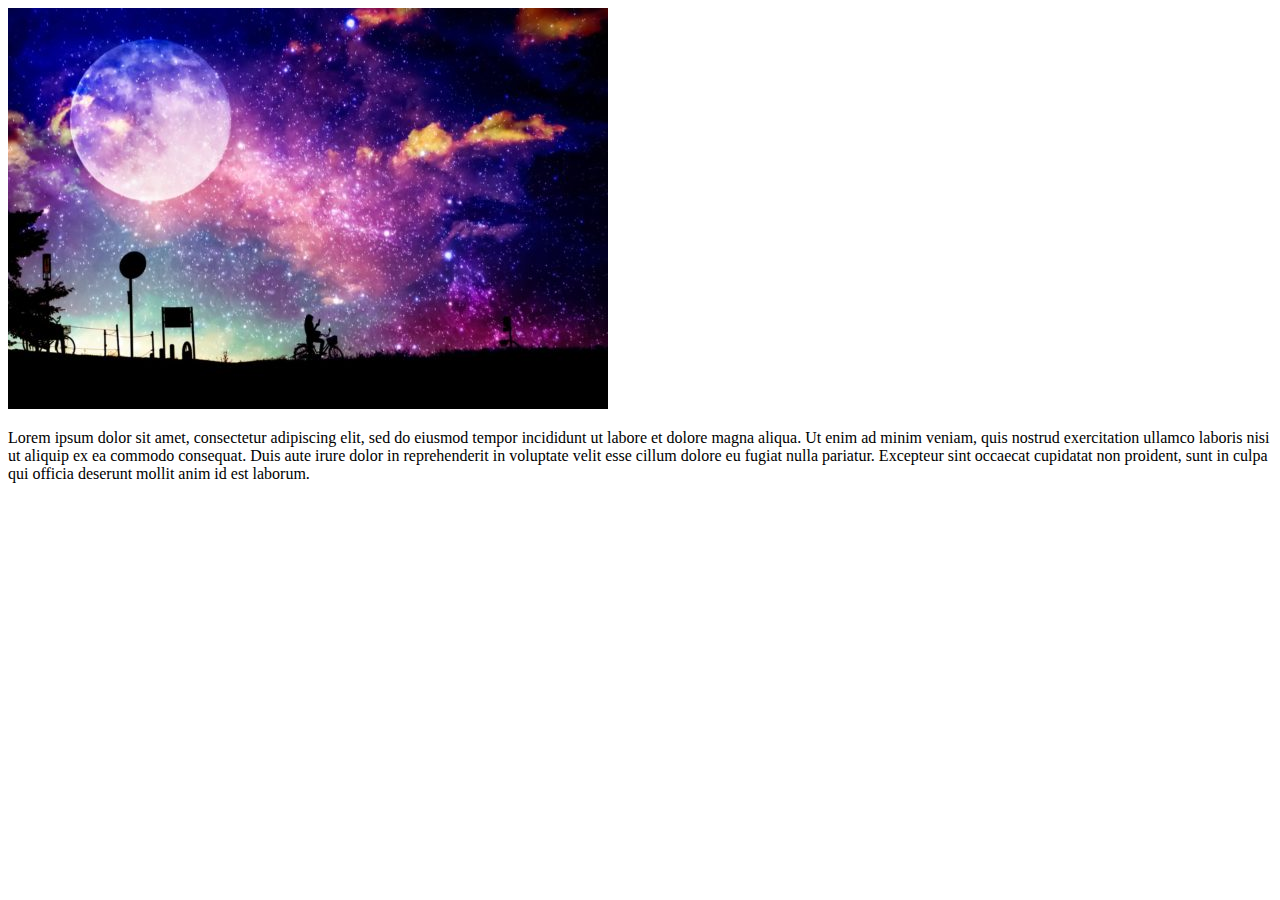
<file: ex2/index.html>
<!DOCTYPE html>
<html>
    <head>
        <meta charset="UTF-8"/>
        <title>画像の設置</title>
    </head>
    <body>
        <img src="images/nightImage-600x401.jpg" alt="幻想的な夜のイメージ" />
        <p>
            Lorem ipsum dolor sit amet, consectetur adipiscing elit, sed do eiusmod tempor incididunt ut labore et dolore magna aliqua. Ut enim ad minim veniam, quis nostrud exercitation ullamco laboris nisi ut aliquip ex ea commodo consequat. Duis aute irure dolor in reprehenderit in voluptate velit esse cillum dolore eu fugiat nulla pariatur. Excepteur sint occaecat cupidatat non proident, sunt in culpa qui officia deserunt mollit anim id est laborum.
        </p>
        <div>
        <iframe width="560" height="315" src="https://www.youtube.com/embed/1Yq_AvGael4" frameborder="0" allowfullscreen></iframe>
        </div>
    </body>
</html>
</file>
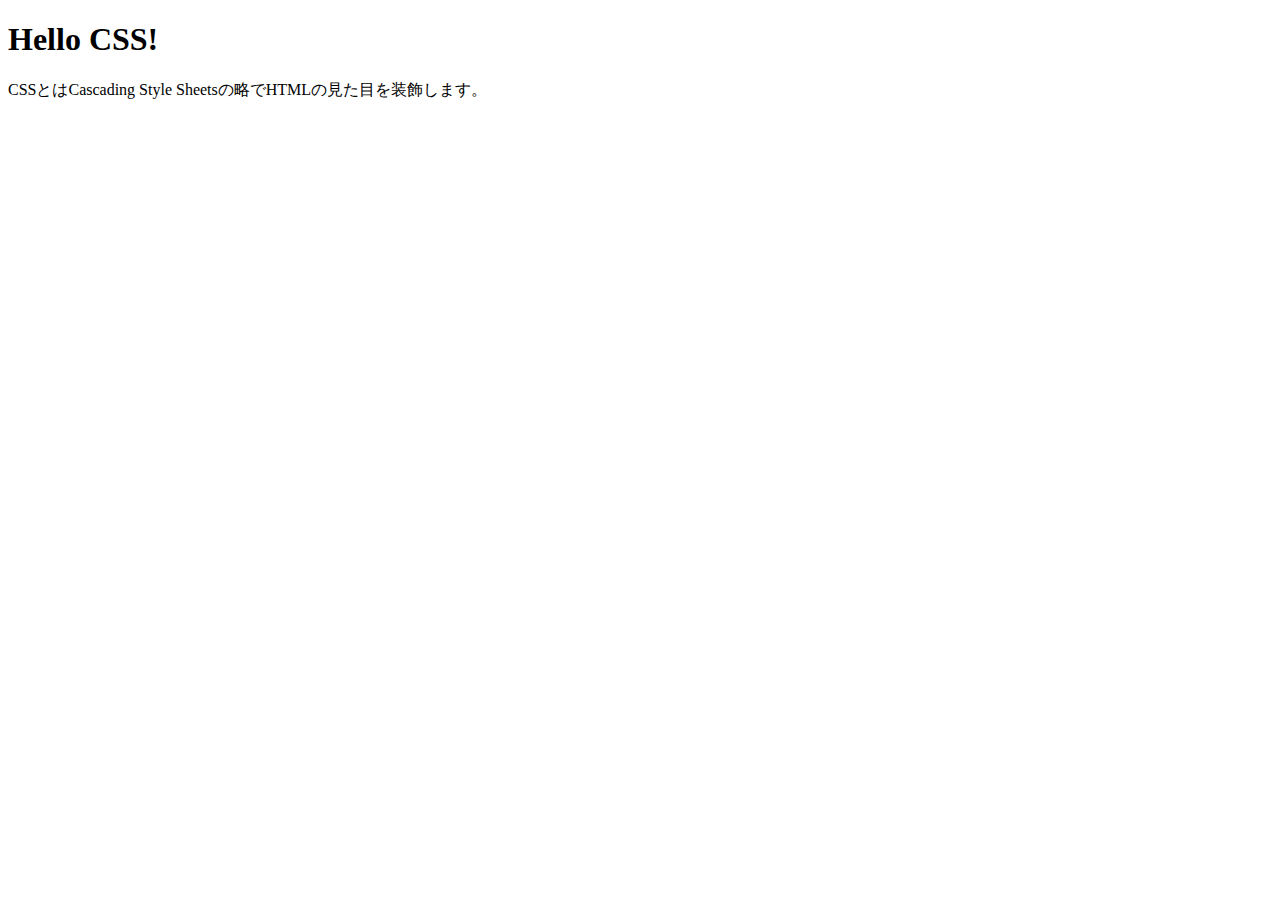
<file: ex3/index.html>
<!DOCTYPE html>
<html>
    <head>
        <meta charset="UTF-8" />
        <title>Hello CSS!</title>
    </head>
    <body>
        <h1>Hello CSS!</h1>
        <p>CSSとはCascading Style Sheetsの略でHTMLの見た目を装飾します。</p>
    </body>
</html>
</file>
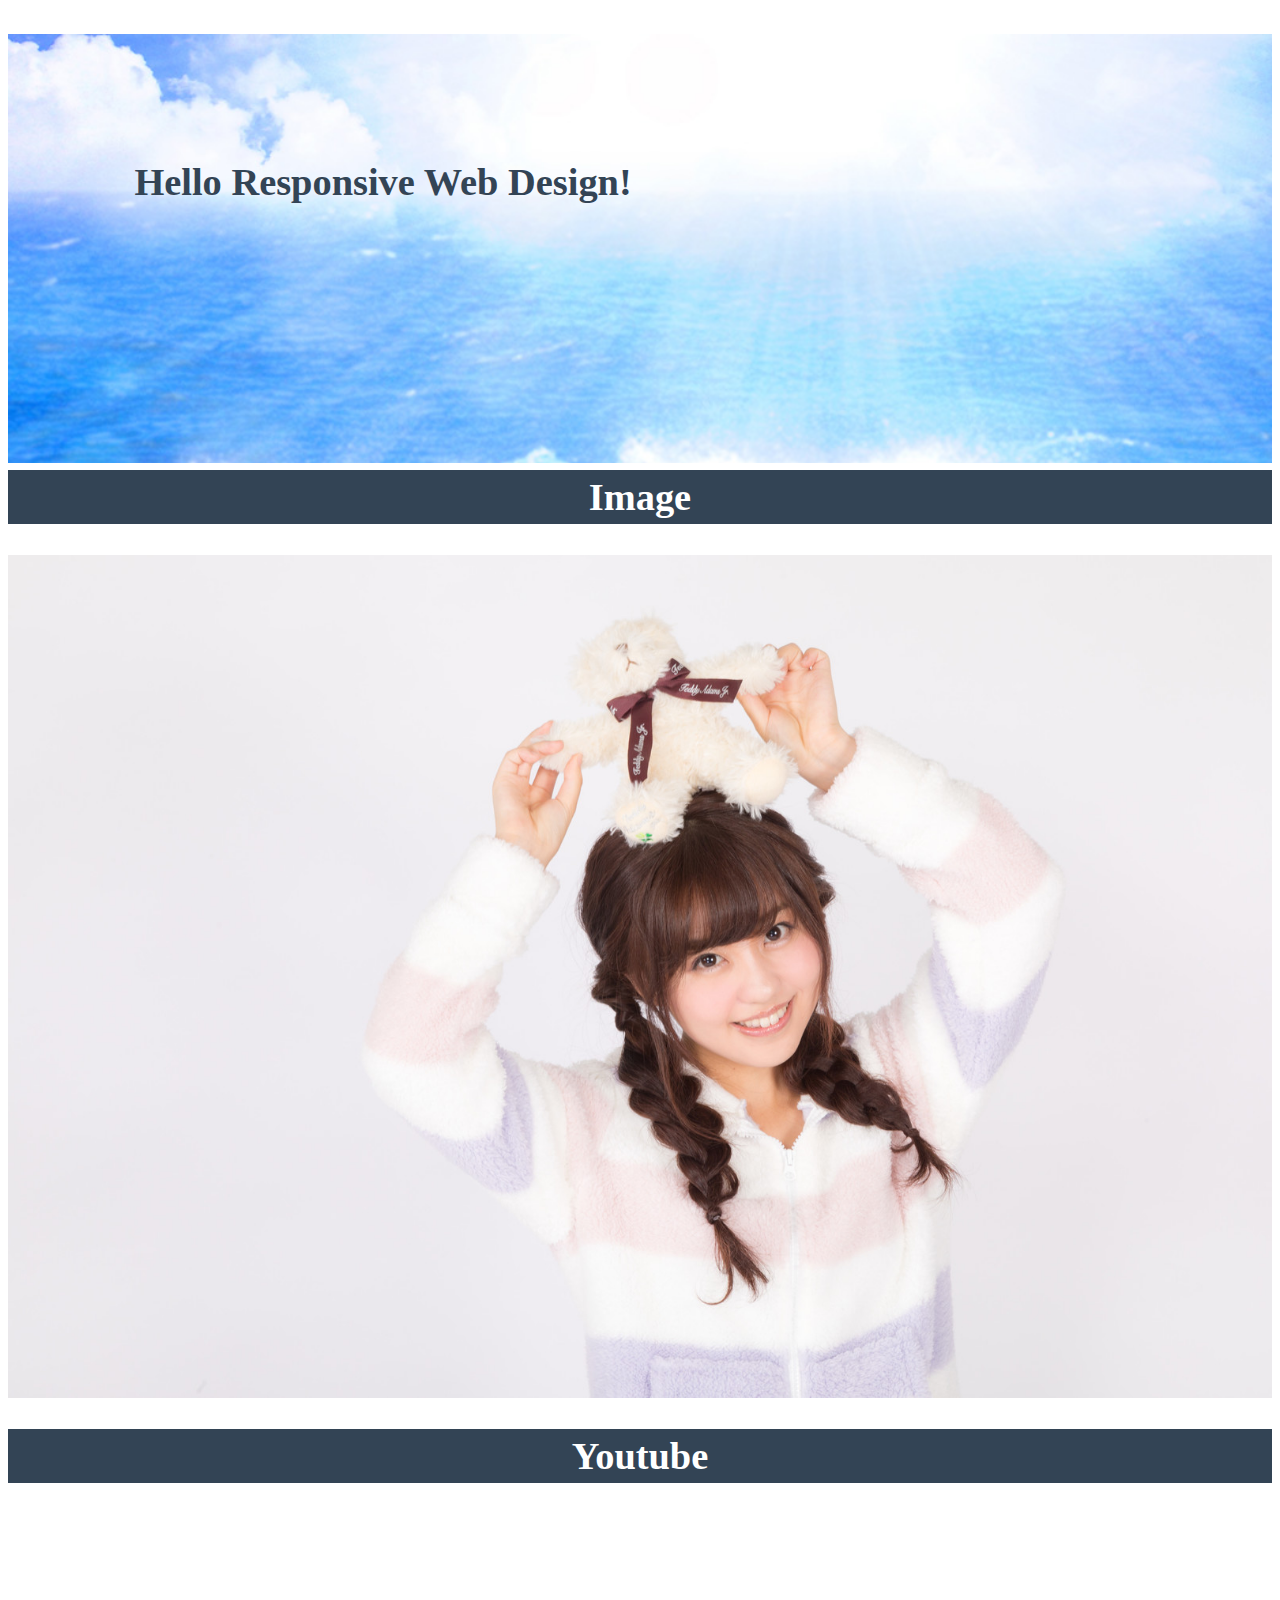
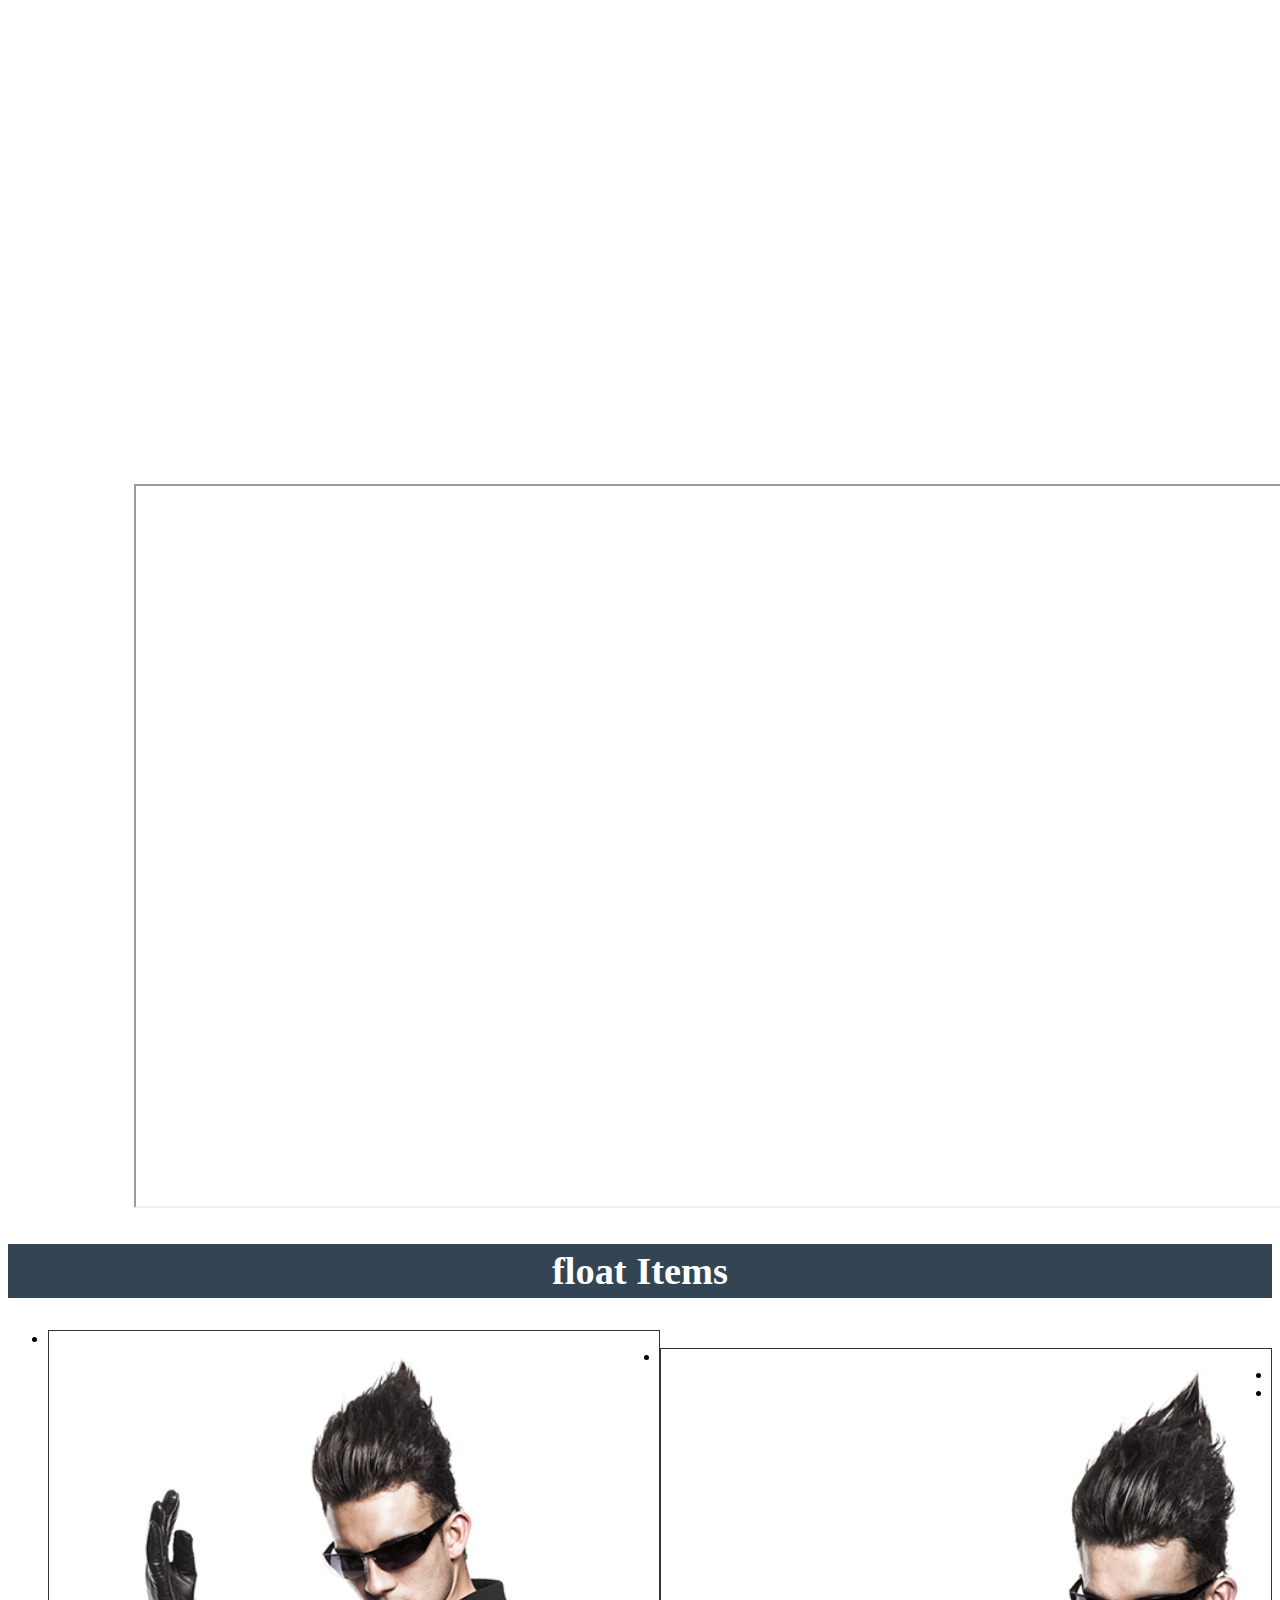
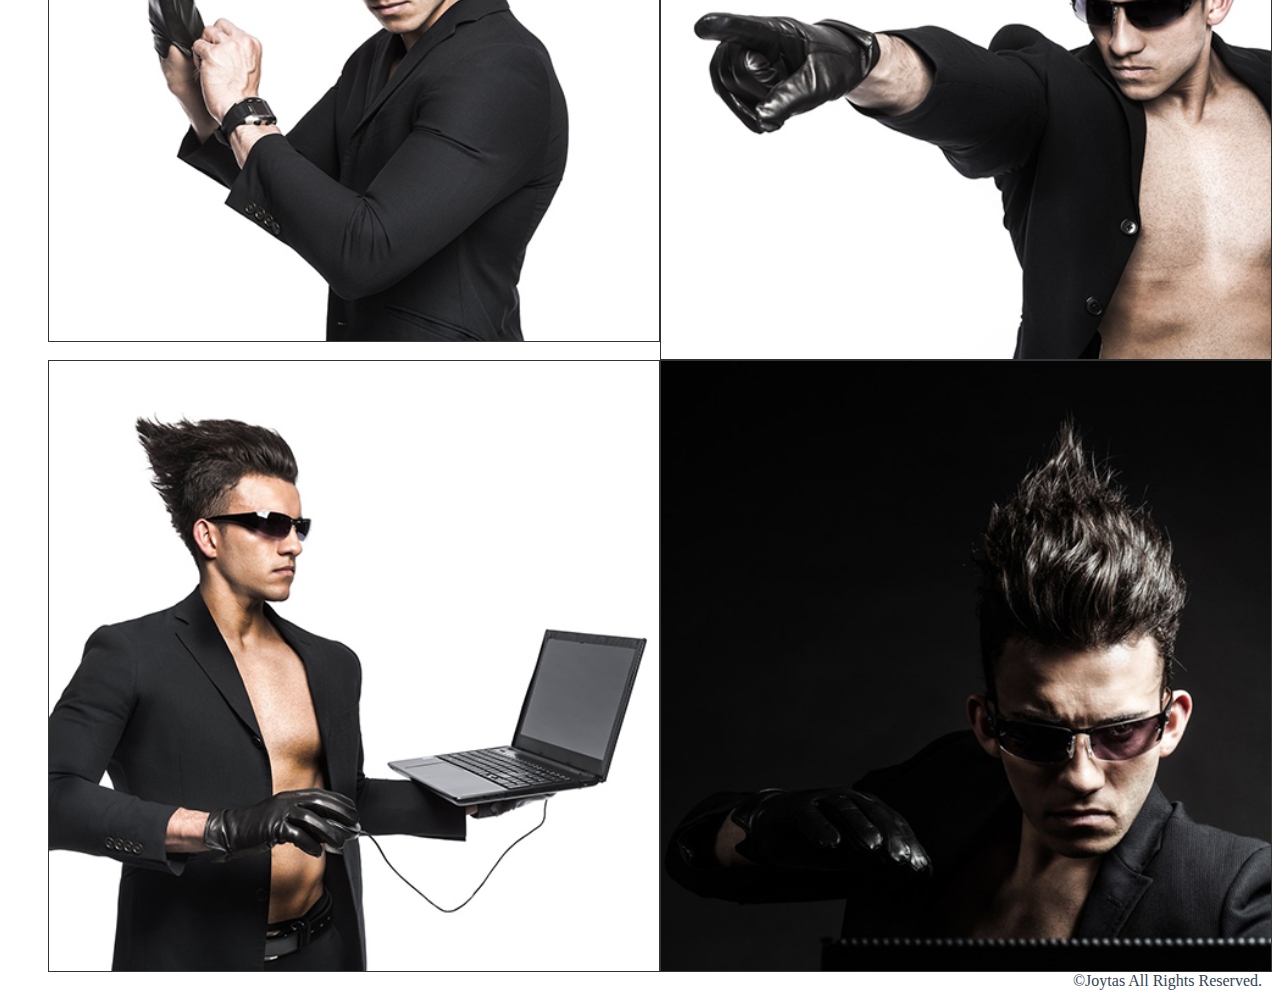
<file: ex6/index.html>
<!DOCTYPE html>
<html lang="ja">
<head>
    <meta charset="UTF-8">
    <meta http-equiv="X-UA-Compatible" content="IE=edge">
    <meta name="viewport" content="width=device-width, initial-scale=1.0">
    <title>レスポンシブデザイン</title>
    <link rel="stylesheet" type="text/css" href="http://yui.yahooapis.com/3.18.1/build/cssreset/cssreset-min.css">
    <link rel="stylesheet" href="css/main.css" />
</head>
<body>
    <div id = "container">
        <header>
            <h1>Hello Responsive Web Design!</h1>
        </header>
        <main>
            <h2>Image</h2>
            <img class="imgFull" src="images/girl.jpg" alt="sample Image" />
            <h2>Youtube</h2>
            <div class="youtubeContainer">
                <iframe width="1280" height="720" src="" flameborder="0" allowfullscreen></iframe>
            </div>
            <h2>float Items</h2>
      <ul id="floatItems">
        <li><img src="images/float1.jpg" alt="sample Image"/></li>
        <li><img src="images/float2.jpg" alt="sample Image"/></li>
        <li><img src="images/float3.jpg" alt="sample Image"/></li>
        <li><img src="images/float4.jpg" alt="sample Image"/></li>
      </ul>      
        </main>
        <footer>
            &copy;Joytas All Rights Reserved.
        </footer>
    </div>    
</body>
</html>
</file>
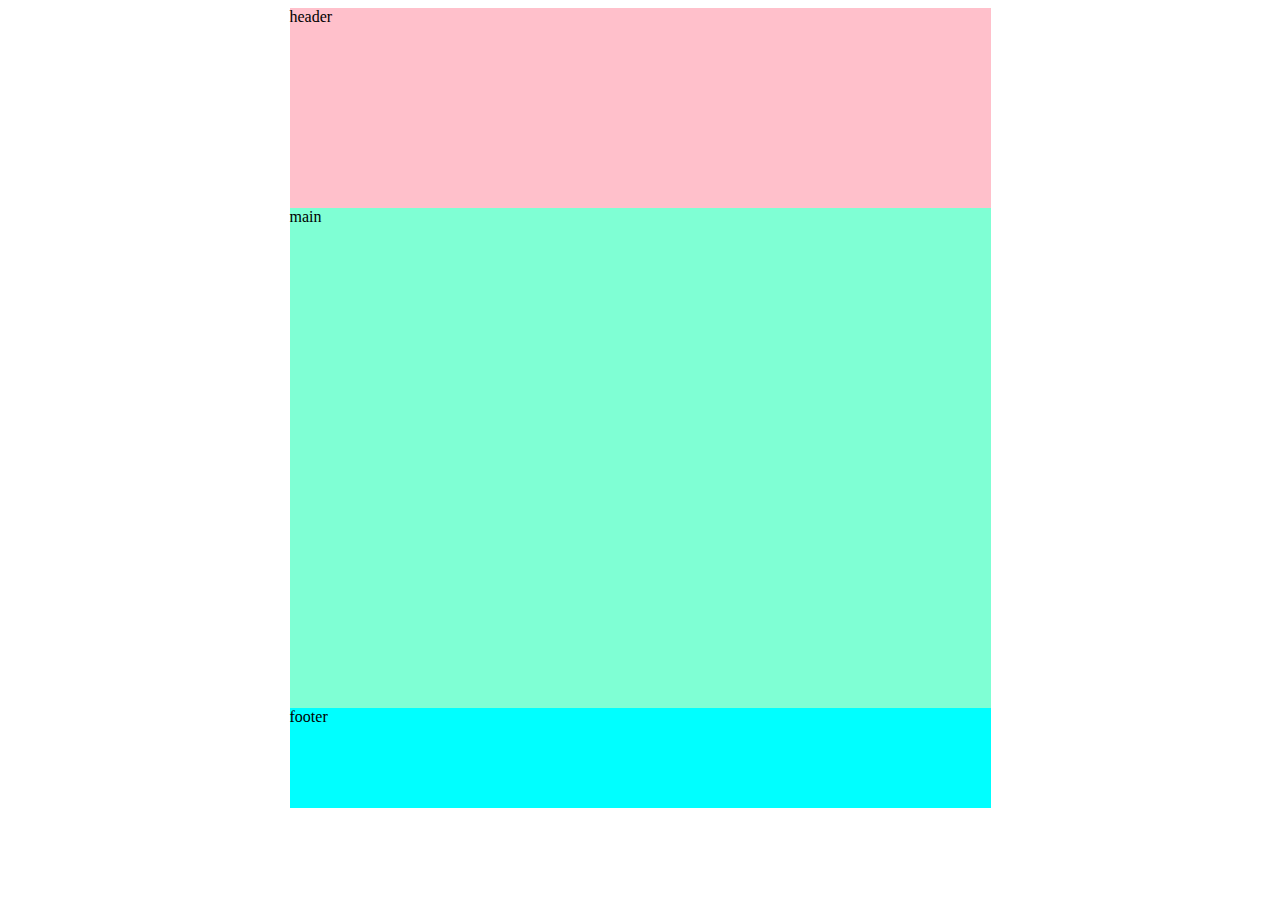
<file: ex7/index.html>
<!DOCTYPE html>
<html lang="en">
<head>
    <meta charset="UTF-8">
    <meta http-equiv="X-UA-Compatible" content="IE=edge">
    <meta name="viewport" content="width=device-width, initial-scale=1.0">
    <title>Document</title>
    <link rel="stylesheet" type="text/css" href="http://yui.yahooapis.com/3.18.1/build/cssreset/cssreset-min.css">
    <link rel="stylesheet" href="css/main.css">
</head>
<body>
    <div id = "container">
        <header>header</header>
        <main>main</main>
        <footer>footer</footer>
    </div>
</body>
</html>
</file>
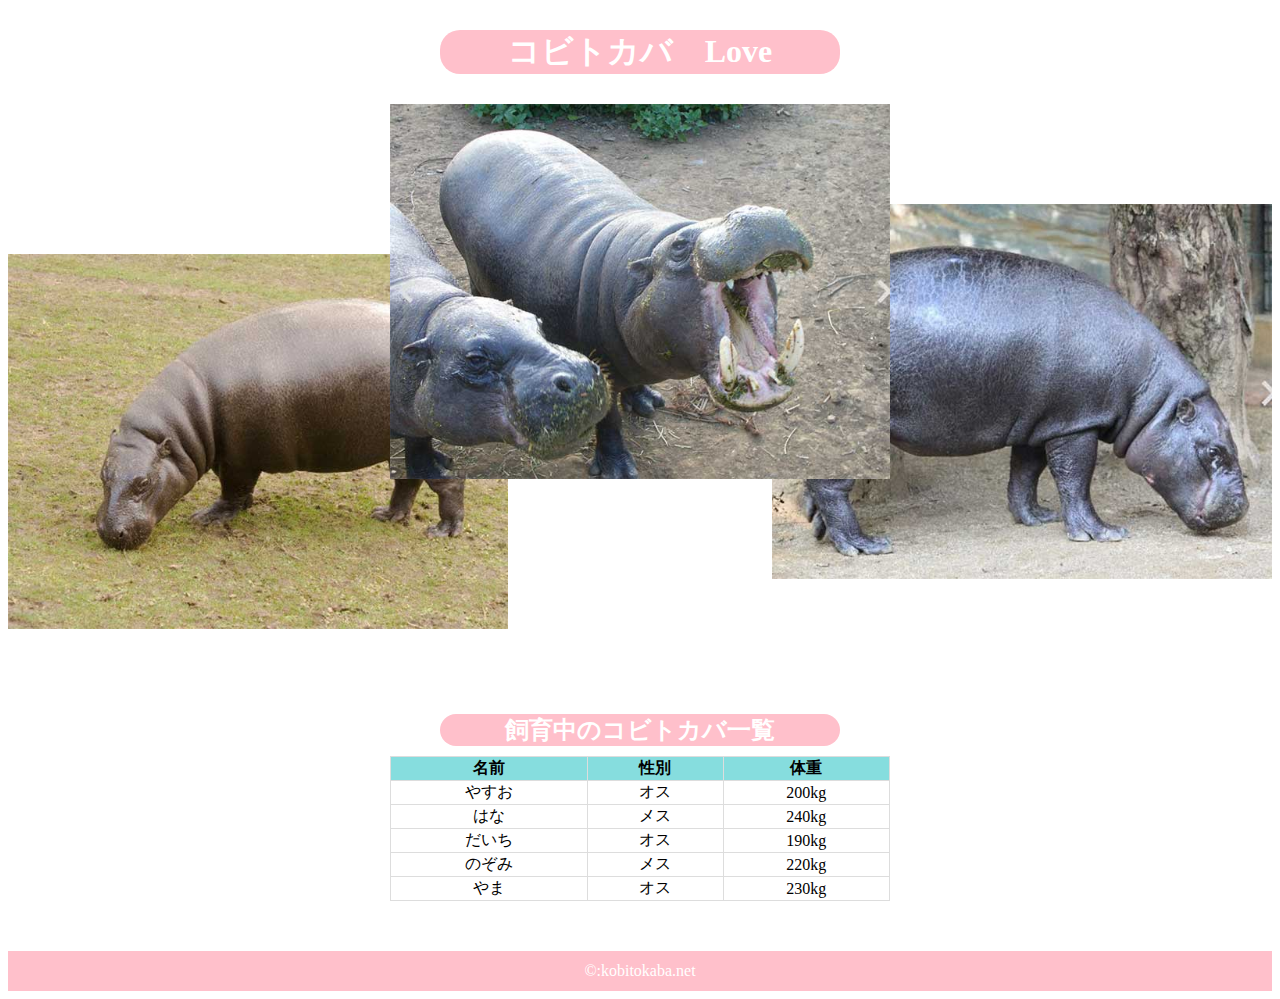
<file: practice2/index.html>
<!DOCTYPE html>
<html lang="en">
<head>
    <link rel="stylesheet" href="css/main.css">
    <meta charset="UTF-8">
    <title>コビトカバ</title>
</head>
<body>
    <div id="container">
    <header>
        <h1>コビトカバ　Love</h1>
        <div id="headerImageBox">
            <img id="kaba1" class="headerImage" src="images/kaba1.jpg">
            <img id="kaba2" class="headerImage" src="images/kaba2.jpg">
            <img id="kaba3" class="headerImage" src="images/kaba3.jpg">
    </header>
    <main>
        <h2>飼育中のコビトカバ一覧</h2>
        <table>
            <thead>
                <tr><th>名前</th><th>性別</th><th>体重</th></tr>
            </thead>
            <tbody>
                <tr><td>やすお</td><td>オス</td><td>200kg</td></tr>
                <tr><td>はな</td><td>メス</td><td>240kg</td></tr>
                <tr><td>だいち</td><td>オス</td><td>190kg</td></tr>
                <tr><td>のぞみ</td><td>メス</td><td>220kg</td></tr>
                <tr><td>やま</td><td>オス</td><td>230kg</td></tr>
            </tbody>
        </table>
    </main>
    <footer>
        &copy:kobitokaba.net
    </footer>
    </div>
    <script src="js/main.js"></script>
</body>
</html>
</file>
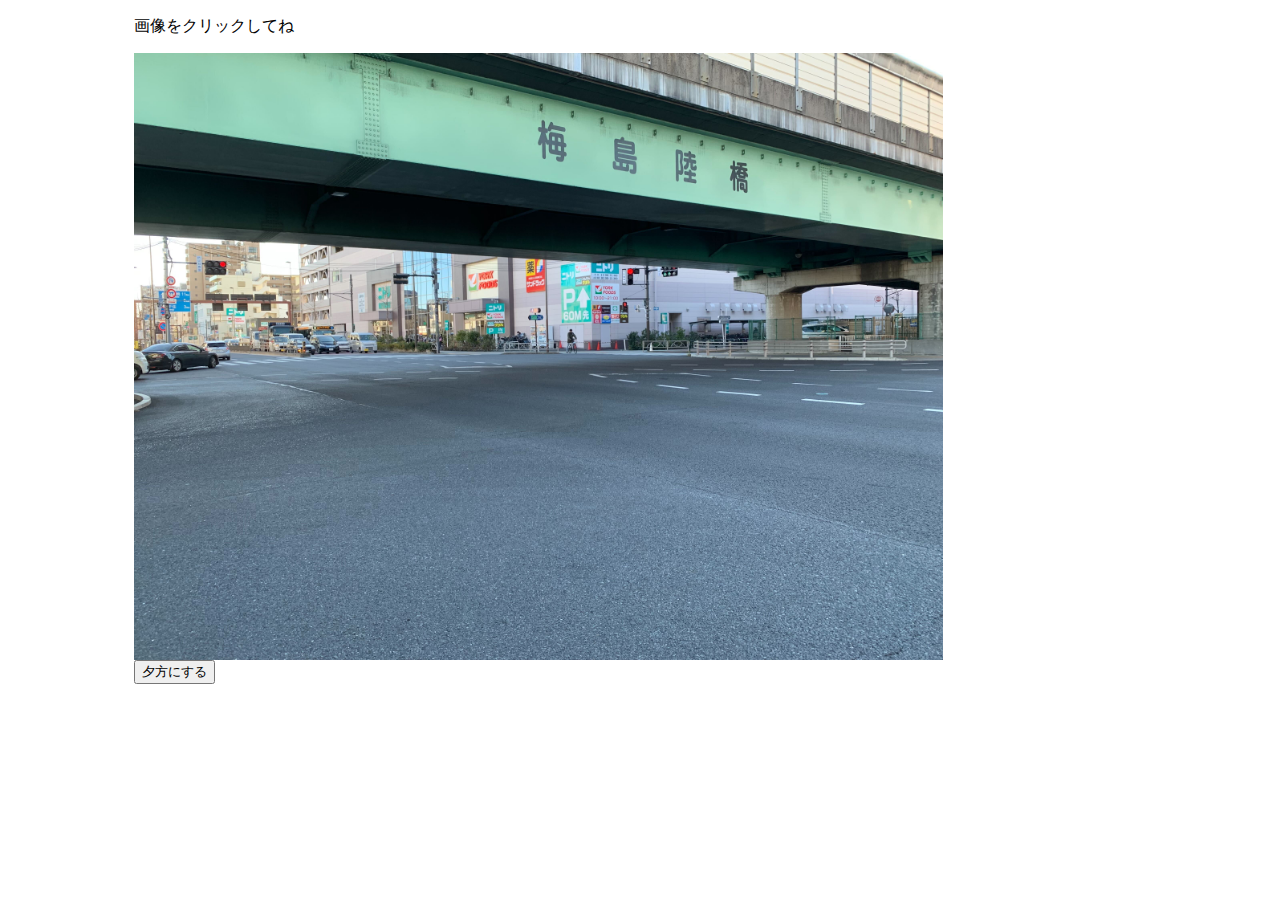
<file: Sanpo/index.html>
<!DOCTYPE html>
<html lang="en">
<head>
    <meta charset="UTF-8"/>
    <title></title>
    <link rel="stylesheet" href="css/main.css"/>
</head>
<body>

    <div id="container">
        <p>画像をクリックしてね</p>
        <img  id="mainImage"  src="images/adachi1.jpg" />
        <button id="result">夕方にする</button>
        
        <script src="js/main.js"></script>

</body>
</html>
</file>
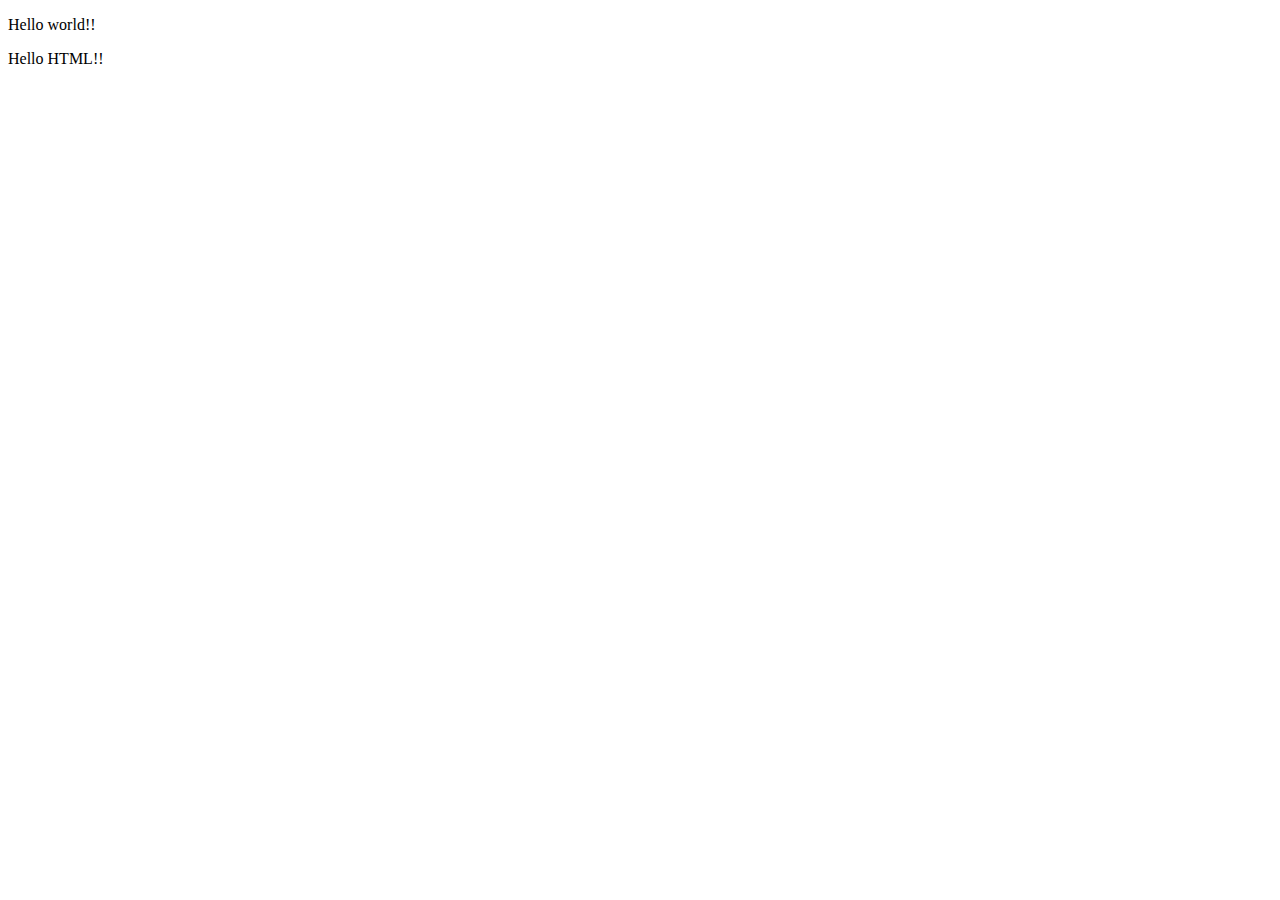
<file: ex1/Lesson1.html>
<!--Doctype宣言 -->
<!DOCTYPE html>
<html>
    <head>
        <meta charset="UTF-8">
        <title>はじめてのHTML</title>
    </head>
    <body>
        <p>Hello world!!</p>
        <p>Hello HTML!!</p>
    </body>
</html>
</file>
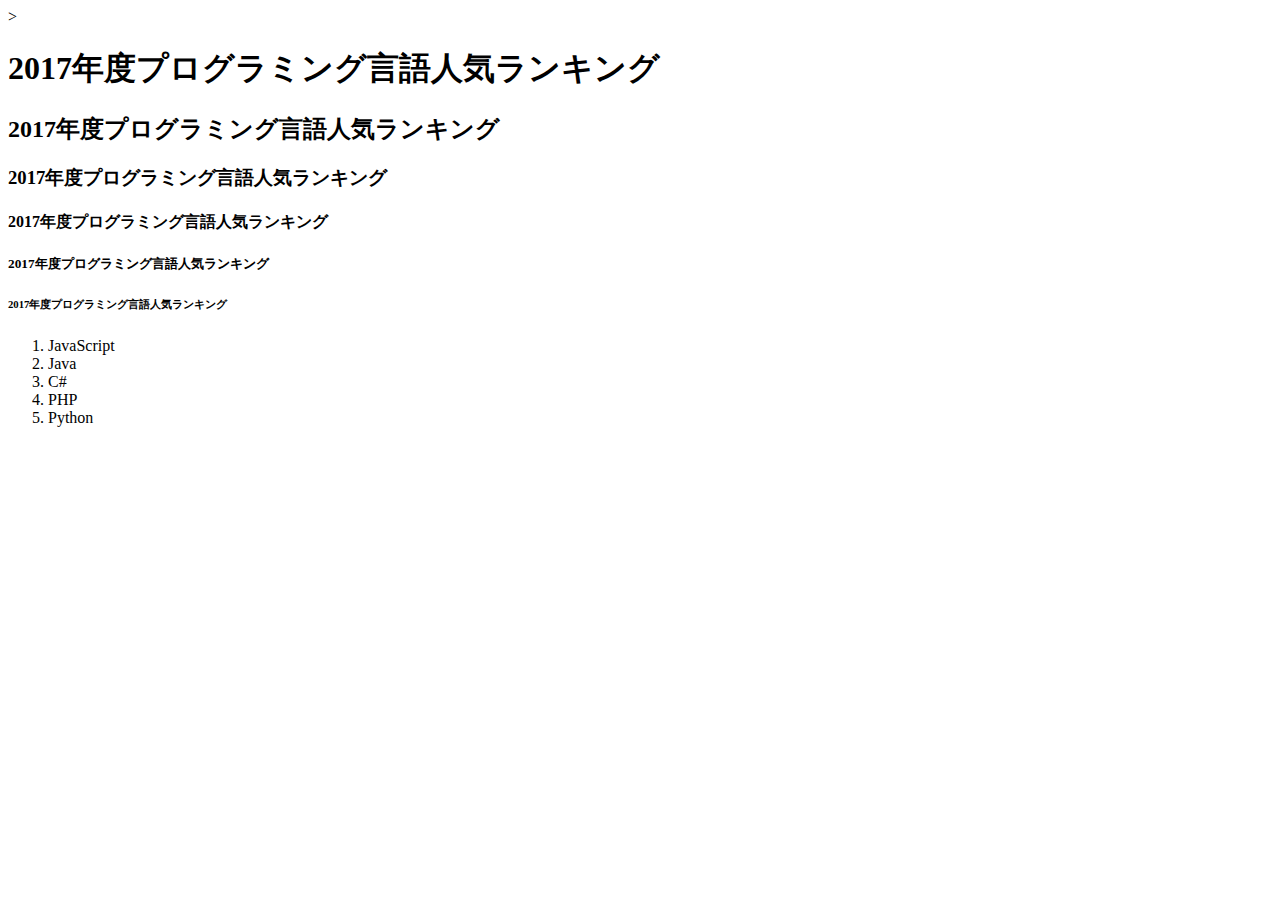
<file: ex1/Lesson2.html>
<!--Doctype宣言 -->
<!DOCTYPE html>
<html>
    <head>
        <meta charset="UTF-8">
        <title>2017年度プログラミング言語人気ランキング</title>
    </head>
    <body>
        <!--h1は見出しタグです-->>
        <h1>2017年度プログラミング言語人気ランキング</h1>
        <h2>2017年度プログラミング言語人気ランキング</h2>
        <h3>2017年度プログラミング言語人気ランキング</h3>
        <h4>2017年度プログラミング言語人気ランキング</h4>
        <h5>2017年度プログラミング言語人気ランキング</h5>
        <h6>2017年度プログラミング言語人気ランキング</h6>
        <!--ol は　Ordered Listの略です-->
        <ol>
            <li>JavaScript</li>
            <li>Java</li>
            <li>C#</li>
            <li>PHP</li>
            <li>Python</li> 
        </ol>
    </body>
</html>
</file>
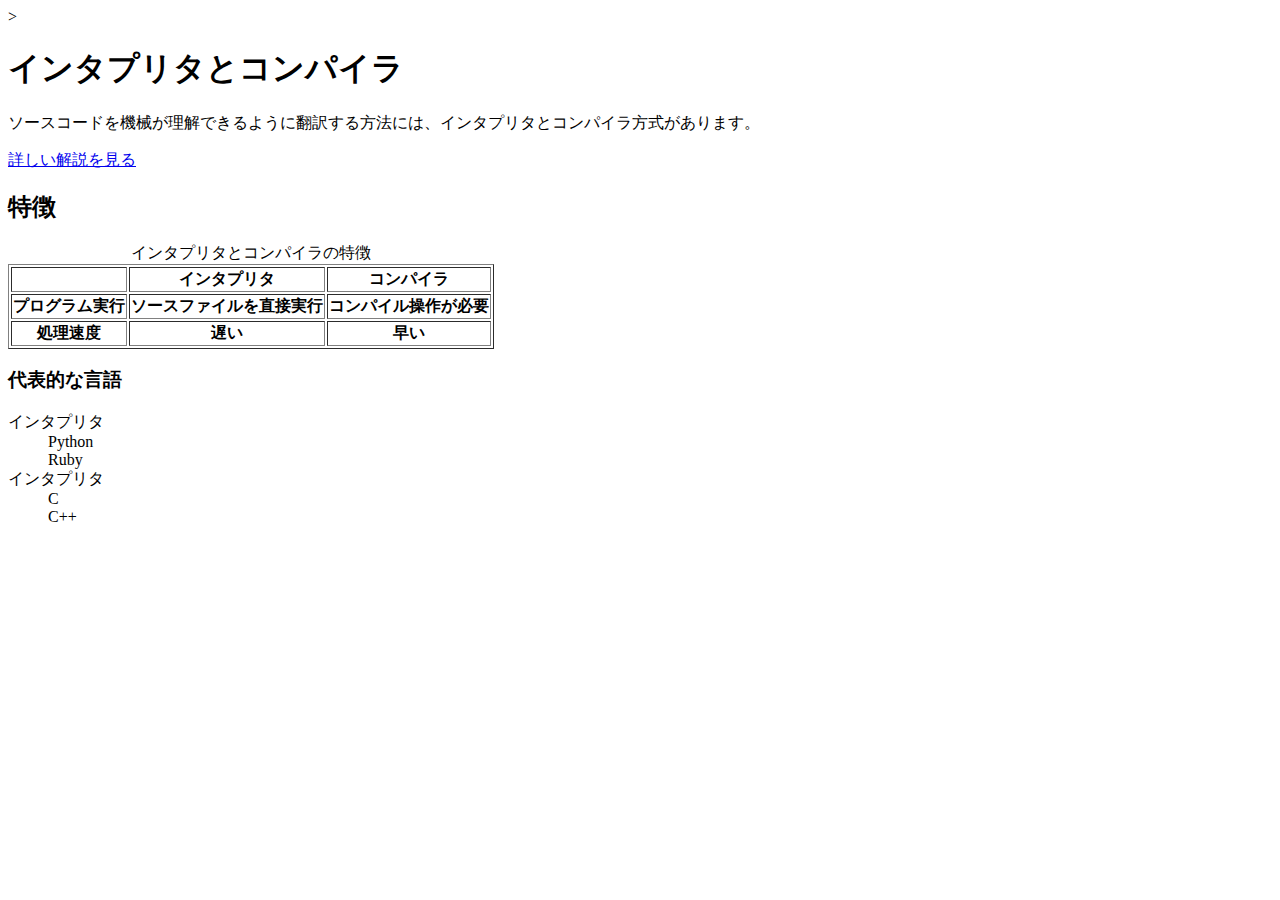
<file: ex1/Lesson3.html>
<!--Doctype宣言 -->
<!DOCTYPE html>
<html>
    <head>
        <meta charset="UTF-8">
        <title>インタプリタとコンパイラ</title>
    </head>
    <body>
        <!--h1は見出しタグです-->>
        <h1>インタプリタとコンパイラ</h1>
        <p>ソースコードを機械が理解できるように翻訳する方法には、インタプリタとコンパイラ方式があります。</p>
        <p><a href="http://nyumon-info.com/program/bunrui.html">詳しい解説を見る</a></p>
        <h2>特徴</h2>
        <table border="1">
            <caption>インタプリタとコンパイラの特徴</caption>
            <tr>
                <th></th>
                <th>インタプリタ</th>
                <th>コンパイラ</th>
            </tr>
            <tr>
                <th>プログラム実行</th>
                <th>ソースファイルを直接実行</th>
                <th>コンパイル操作が必要</th>
            </tr>
            <tr>
                <th>処理速度</th>
                <th>遅い</th>
                <th>早い</th>
            </tr>
        </table>
        <h3>代表的な言語</h3>
        <dl>
        <dt>インタプリタ</dt>
            <dd>Python</dd>
            <dd>Ruby</dd>
        <dt>インタプリタ</dt>
            <dd>C</dd>
            <dd>C++</dd>
        </dl>
    </body>
</html>
</file>
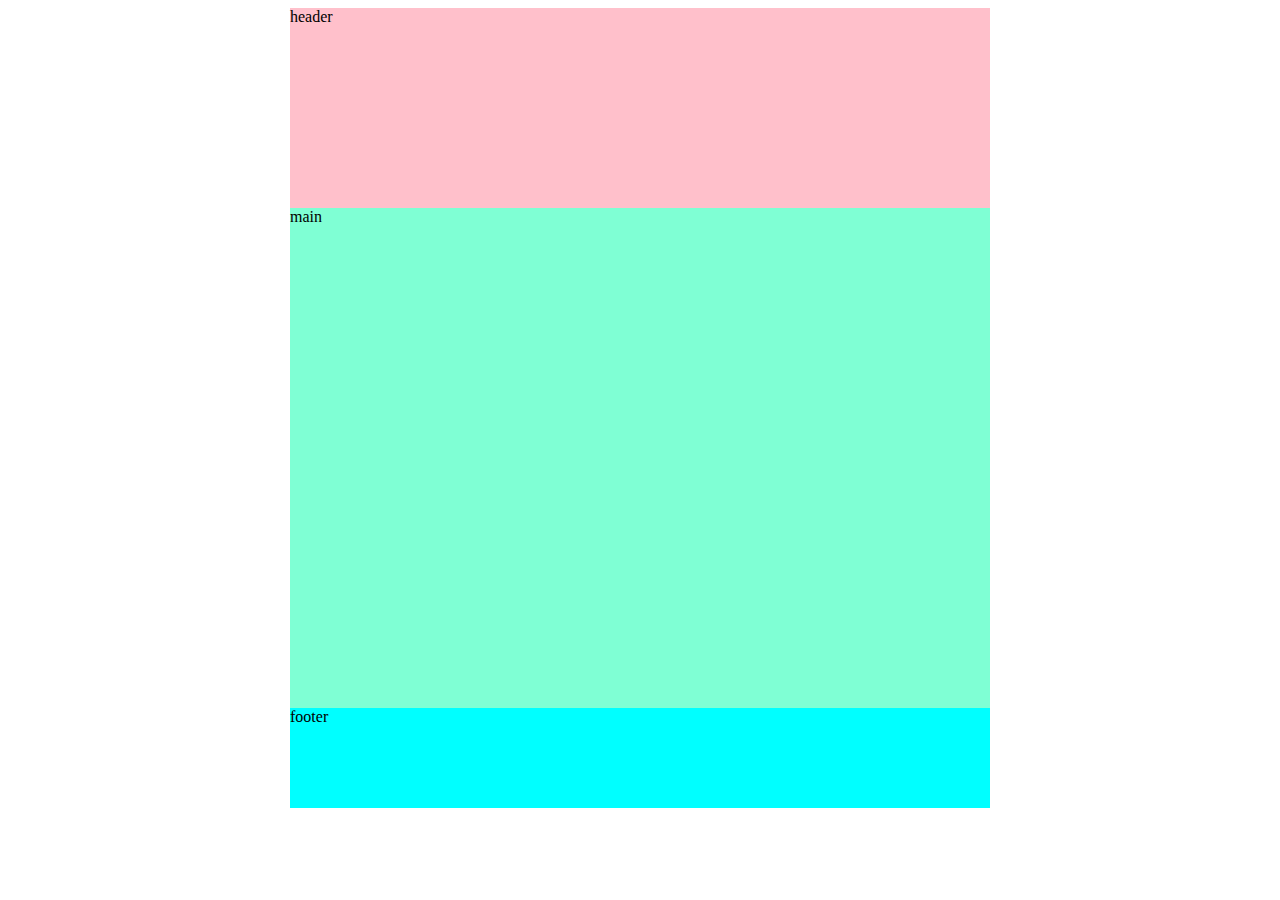
<file: ex4/index_1.html>
<!DOCTYPE html>
<html>
<head>
  <meta charset="UTF-8"/>
  <title>1カラムレイアウト</title>
  <link rel="stylesheet" type="text/css" href="http://yui.yahooapis.com/3.18.1/build/cssreset/cssreset-min.css">
  <link rel="stylesheet" href="css/main_1.css"/>
</head>
<body>
      <div id="container">
        <header>
          header
        </header>
        <main>
          main
        </main>
        <footer>
          footer
        </footer>
      </div>
    </body>
    </html>
</file>
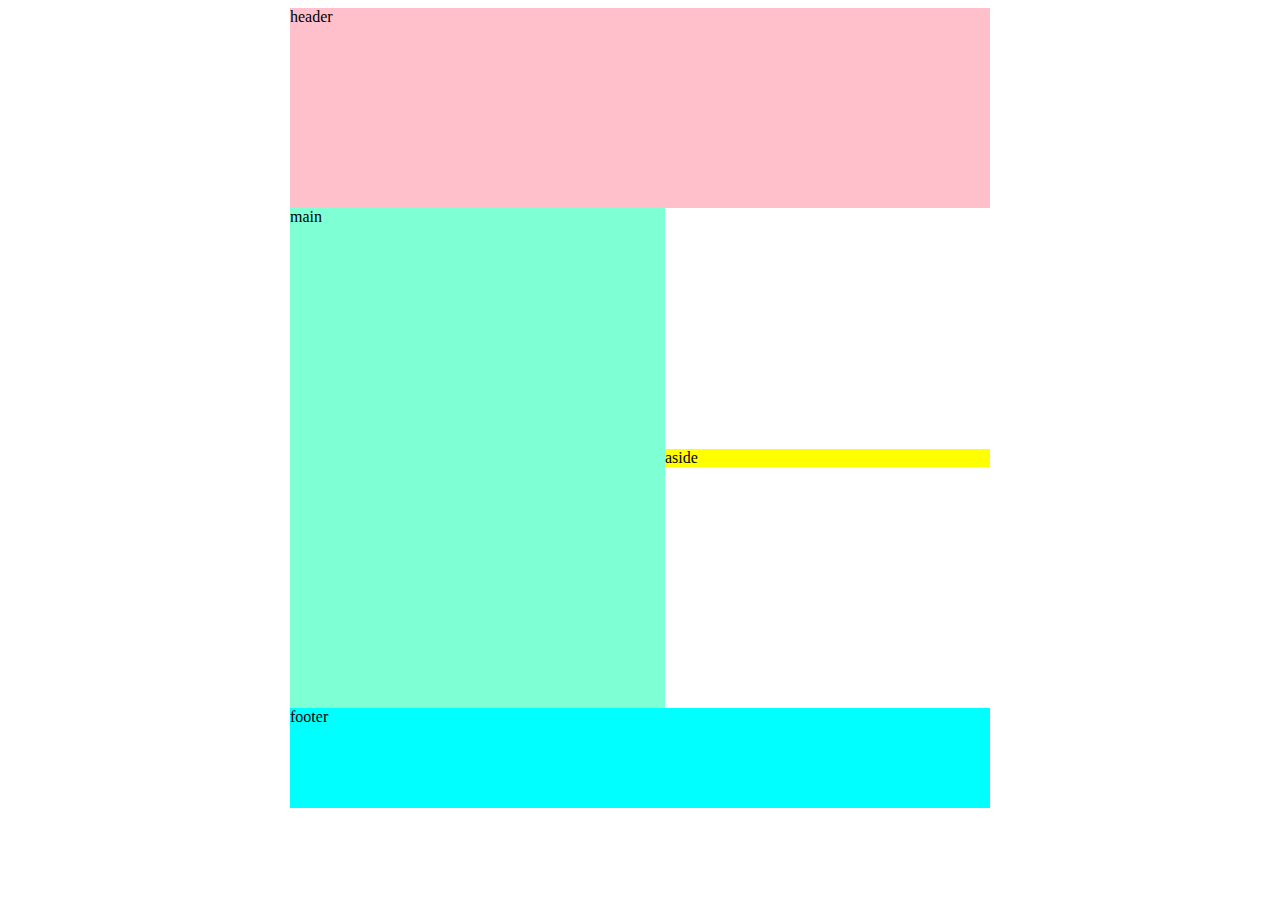
<file: ex4/index_2.html>
<!DOCTYPE html>
<html>
<head>
  <meta charset="UTF-8"/>
  <title>2カラムレイアウト</title>
  <link rel="stylesheet" type="text/css" href="http://yui.yahooapis.com/3.18.1/build/cssreset/cssreset-min.css">
  <link rel="stylesheet" href="css/main_2.css"/>
</head>
<body>
    <div id="container">
      <header>
        header
      </header>
      <div id="contents">
        <main>
          main
        </main>
        <aside>
          aside
        </aside>
      </div><!--contents-->
      <footer>
        footer
      </footer>
    </div><!--container-->
  </body>
</html>
</file>
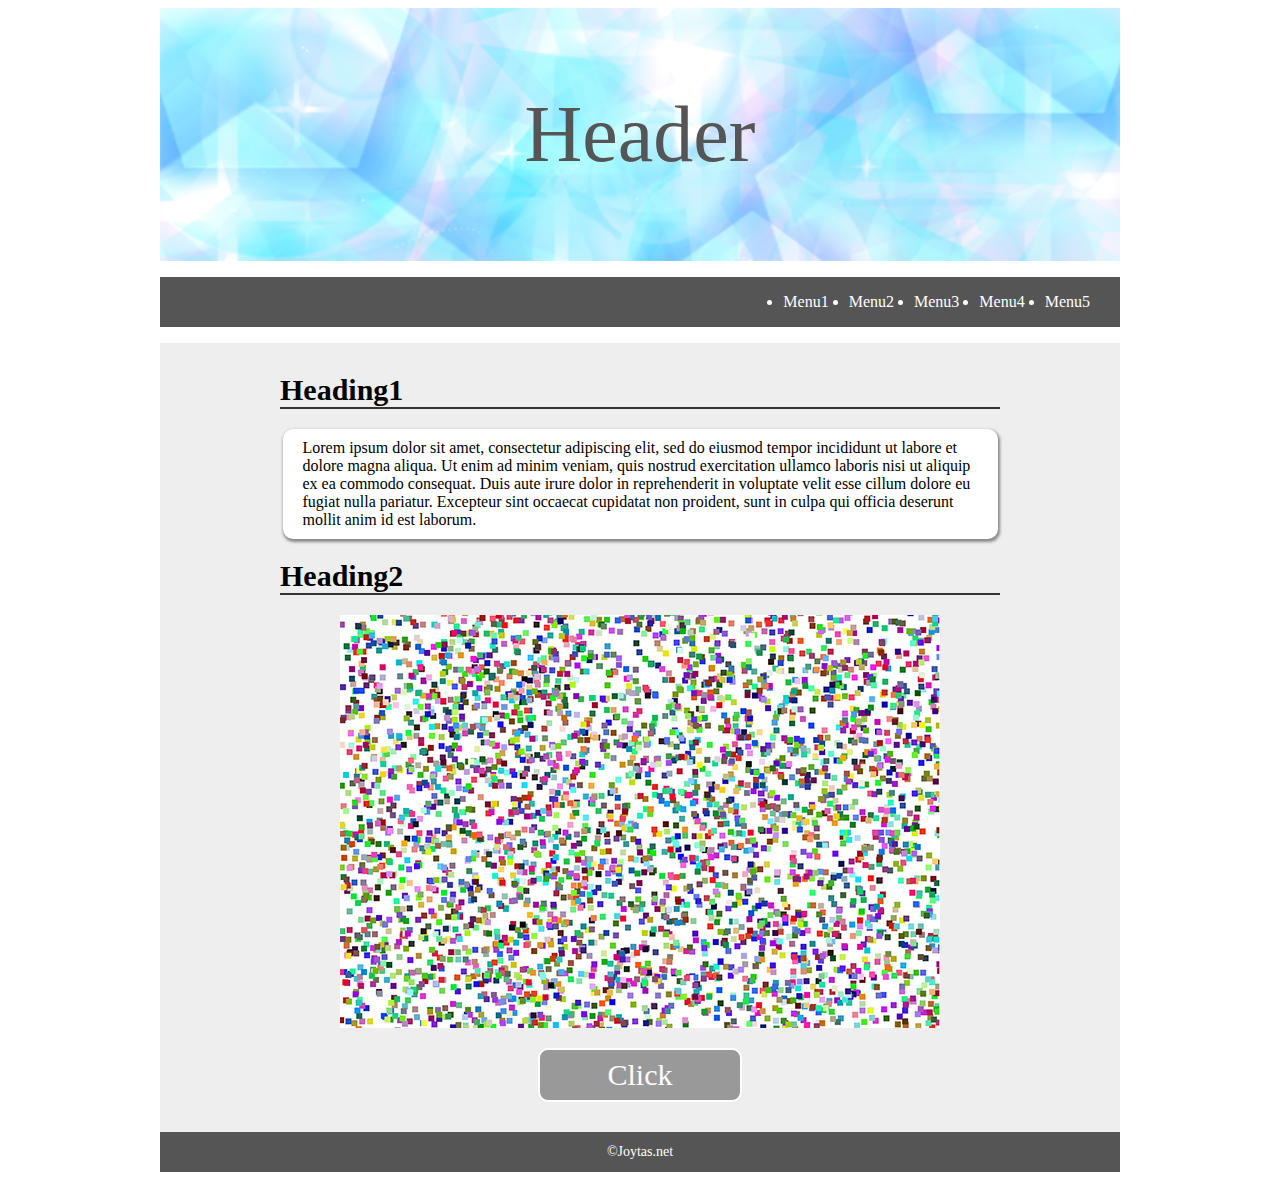
<file: ex5/index_1.html>
<!DOCTYPE html>
<html>
<head>
<meta charset="UTF-8" />
<title>basic960site</title>
<link rel="stylesheet" type="text/css" href="http://yui.yahooapis.com/3.18.1/build/cssreset/cssreset-min.css">
<link rel="stylesheet" href="css/main.css"/>
</head>
<body>
    <div class="container">
        <div class="header">
            <div id="header">Header</div>
        </div>
        <ul id="mainNav">
        <li>Menu1</li>
        <li>Menu2</li>
        <li>Menu3</li>
        <li>Menu4</li>
        <li>Menu5</li>
        </ul>
        <div class="contents">
            <h1>Heading1</h1>
            <p>Lorem ipsum dolor sit amet, consectetur adipiscing elit, sed do eiusmod tempor incididunt ut labore et dolore magna aliqua. Ut enim ad minim veniam, quis nostrud exercitation ullamco laboris nisi ut aliquip ex ea commodo consequat. Duis aute irure dolor in reprehenderit in voluptate velit esse cillum dolore eu fugiat nulla pariatur. Excepteur sint occaecat cupidatat non proident, sunt in culpa qui officia deserunt mollit anim id est laborum.</p>
            <h2>Heading2</h2>
            <img src="images/art1.png" alt="サンプルアート">
            <a href="">Click</a>
        </div>
        <div class="footer">&copy;Joytas.net</div>
        <!--&copyは特殊文字-->
    </div><!--end containner-->
</body>
</html>
<!--background-size  サイト名MDN-->
</file>
<file: ex6/css/main.css>
header{
    position:relative;
    width:100%;
    padding-top: 34%;
}
header h1{
    position: absolute;
    top:0;
    /*bottom: 0;*/
    right:0;
    width:100%;
    height: 100%;
    background-image: url(../images/headerImg.png);
    background-size:cover;
    box-sizing: border-box;
    padding:10%;
    font-size:3.5vw;
    color:#345;
}
main h2{
    background: #345;
    color: white;
    text-align: center;
    font-size: 3vw;
    padding: 5px 0;
}
.imgFull{
    display: block;
    width: 100%;
}
.youtubeContainer{
    position: relative;
    width: 80%;
    padding-top: 45%;
    margin:2vh auto;
}
.youtubeContainer iflame{
    position: absolute;
    top: 0;
    right: 0;
    width: 100% !important;
    height: 100% !important;
}

#floatItems img{
    display: block;
    width: 50%;
    border: 1px solid #333;
    box-sizing: border-box;
    float: left;
}
/*
#floatItems{
    display:flex;
    flex-wrap: wrap;
}
#floatItems li{
    width: 50%;
}
#flatItems img{
    display: block;
    flex-basis: 50%;
    box-sizing: border-box;
    border: 1px solid #333;
}*/
footer{
    text-align: right;
    padding-right: 10px;
    color: #345;
}
/*1200px以上で適用*/
@media screen and (min-width:1200px){
    header h1{
      font-size:3vw;
    }
  }
  /*600px以下で適用*/
  @media screen and (max-width:600px){
    header h1{
      font-size:4vw;
    }
    main h2{
      font-size:3.5vw;
    }
  }
  
  /*480px以下で適用*/
  @media screen and (max-width:480px){
    #floatItems img{
    
    width:100%;
  
   }
  }
</file>
<file: ex7/css/main.css>
#container{
    width:701px;
    margin:0 auto;
  }
  header{
    height:200px;
    background-color:pink;
  }
  main{
    height:500px;
    background-color:aquamarine;
  }
  footer{
    height:100px;
    background-color:aqua;
  }
</file>
<file: practice2/css/main.css>
h1,h2{
    width:400px;
    background-color: pink;
    text-align:center;
    border-radius:20px;
    color:white;
    margin:30px auto 10px;
}
#headerImageBox{
    position:relative;
    height:600px;
}
#headerImageBox img{
    position:absolute;
    display:block;
    width:500px;
    height:auto;
}
#kaba1{
    top:170px;
    left:0;
}
#kaba2{
    top:120px;
    right:0;
}
#kaba3{
    top:20px;
    left:50%;
    transform:translateX(-50%);
}
table{
    width:500px;
    margin:0 auto;
    border-collapse:collapse;
}
table *{
    border:1px solid #ddd;text-align:center;
}
table thead tr{
    background-color: #86ddde;
}
table tbody tr:ntn-child(even){
    background-color: #d0dedd;
}
footer{
    margin-top: 50px;
    height:40px;
    background-color: pink;
    text-align: center;
    line-height: 40px;
    color:white;
}
</file>
<file: Sanpo/css/main.css>
#container{
    width:80%;
    margin:0 auto;
  }
  img{
    display: block;
    width:80%;
  }
</file>
<file: ex4/css/main_1.css>
#container{
    width:700px;
    margin:0 auto;
  }
  header{
    height:200px;
    background-color:pink;
  }
  main{
    height:500px;
    background-color:aquamarine;
  }
  footer{
    height:100px;
    background-color:aqua;
  }
</file>
<file: ex4/css/main_2.css>
#container{
    width:700px;
    margin:0 auto;
  }
  header{
    height:200px;
    background-color:pink;
  }
  #contents{
    display: flex;
    align-items: center;
  }
  main{
    flex:1;
    height:500px;
    background-color:aquamarine;
    order: 1;
    flex-grow: 3;
  }
  aside{
    width:200px;
    background-color:yellow;
    order: 2;
    flex-grow: 1;
  }
  footer{
    height:100px;
    background-color:aqua;
  }
</file>
<file: ex5/css/main.css>
.container{
    width:960px;
    margin:0 auto;
  }
  
  #header{
    width:960px;
    height:253px;
    background:url(../images/header_bg.png);
    background-size:cover;
    /*background-size  サイト名MDN*/
    color:#555;
    font-size:80px;
    text-align: center;
    line-height: 253px;
  }
  #mainNav{
    height: 50px;
    background: #555;
    /*text-align: right;*/
    padding-right:30px;
    display: flex;
    align-items: center;
    justify-content: flex-end;
  }
  #mainNav li{
    
    color:white;
    /*
    display: inline-block;
    height:30px;
    line-height: 30px;
    text-align: center;
    padding:10px;
    */
    margin-left: 20px;
  }
  #mainNav li:hover{
    text-decoration: underline;
    /*下線がでる*/
    cursor:pointer;
    /*指マークになって押せる*/
  }
  
  .contents{
    background:#eee;
    padding:30px;
  }
  
  h1,h2{
    width:80%;
    margin:0 auto;
    font-size:30px;
    border-bottom:2px solid #333;
  
  }
  
  .contents p{
    width:75%;
    margin:0 auto;
    padding:10px 20px;
    border-radius:10px;
    /*角を丸める*/
    background:white;
    margin-top:20px;
    margin-bottom:20px;
    box-shadow:1px 2px 3px 1px #888;
    /*要素に影を作る*/
  
  }
  .contents img{
    display: block;
    /*画像はインライン要素だからブロック要素に変換*/
    width:600px;
    margin:20px auto;
  
  }
  .contents a{
    /*a要素はリンク要素だから元からポインターがついてる*/
    display: block;
    width:200px;
    height:50px;
    margin:0 auto;
    border:2px solid white;
    border-radius: 10px;
    text-align: center;
    line-height:50px;
    font-size:30px;
    text-decoration:none;
    background:#999;
    color:white;
  
  }
  
  .contents a:hover{
    opacity:0.8;
  }
  
  .footer{
    background: #555;
    color:white;
    text-align: center;
    height:40px;
    line-height: 40px;
    font-size:14px;
  }
</file>
